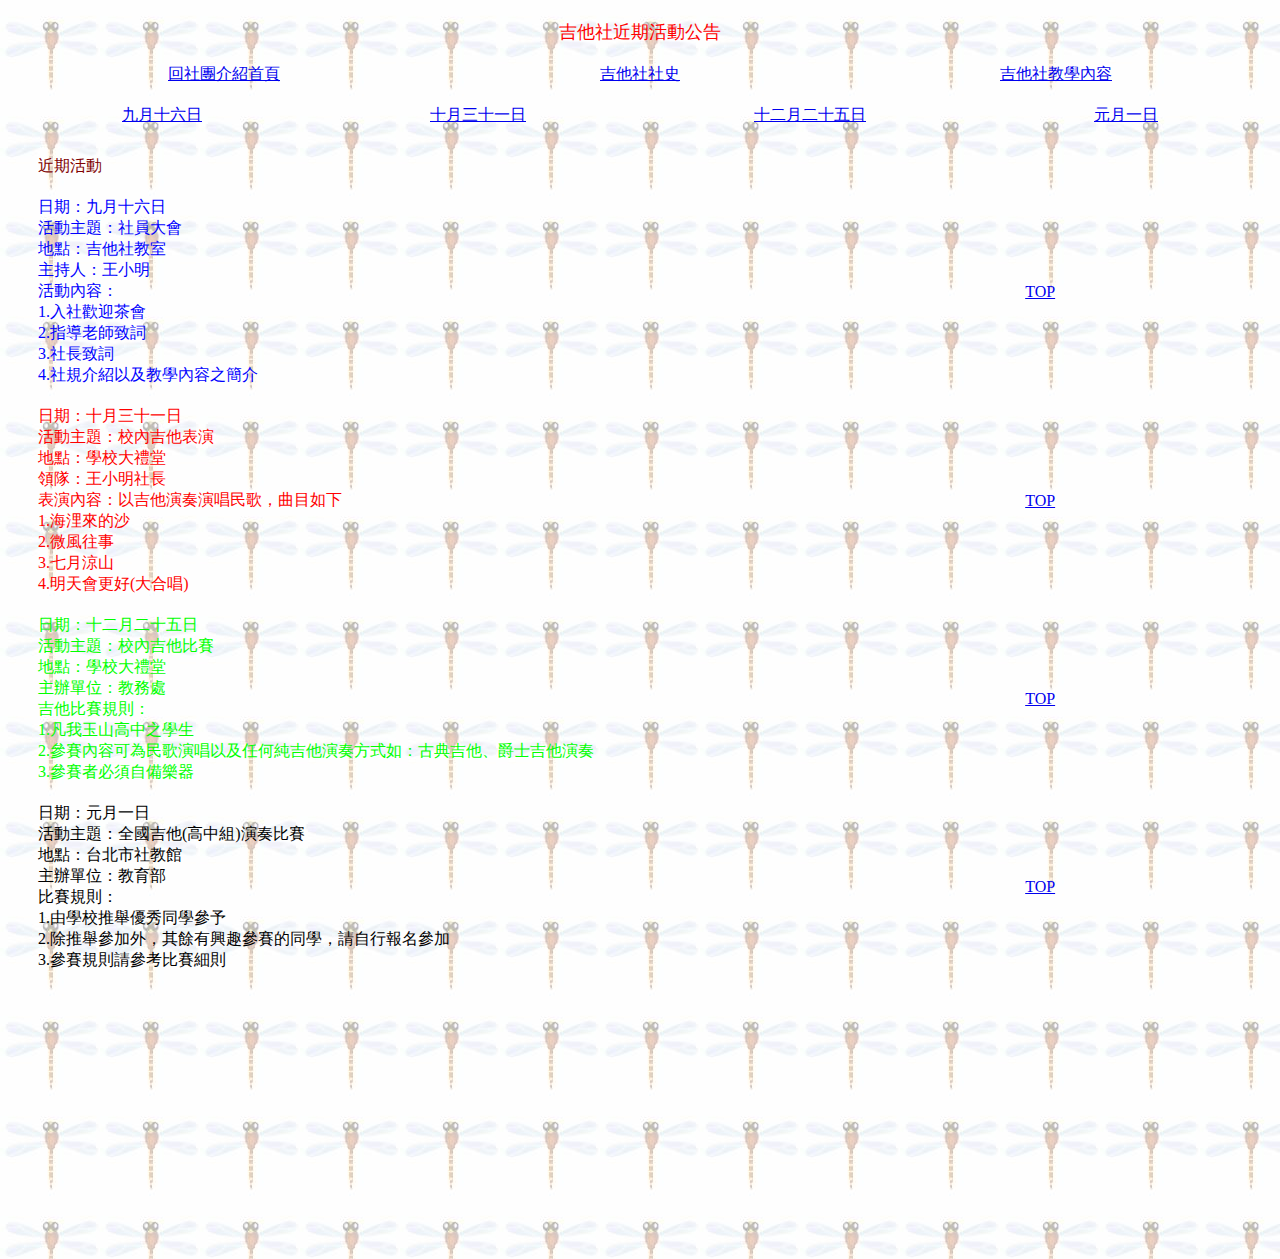
<file: guitar_event.html>
<!DOCTYPE html>
<html lang="en">

<head>
    <meta charset="UTF-8">
    <meta http-equiv="X-UA-Compatible" content="IE=edge">
    <meta name="viewport" content="width=device-width, initial-scale=1.0">
    <title>吉他社近期活動公告</title>
    <style>
        body {
            background: url(./images/0101.jpg);
            font-family: '標楷體';
        }

        .header {
            text-align: center;
            color: #FF0000;
            font-size: 18px;
            margin: 20px auto;
        }

        .nav {
            display: flex;
            justify-content: space-around;
            margin: 20px auto;
        }

        .content {
            display: flex;
            flex-wrap: wrap;
            margin-left: 30px;
            align-items: center;
        }

        .con {
            width: 80%;
            margin: 10px auto;
        }

        .top {
            width: 20%;
            margin: 10px auto;

        }

        #con_00 {
            width: 100%;
            color: #800000;
        }

        #con_01 {
            color: #0000FF;
        }
        #con_02 {
            color: #FF0000;
        }
        #con_03 {
            color: #00FF00;
        }
        #con_04 {
            color: #000000;
        }

        .height_v {
            width: 100%;
            min-height: 30vh;
        }

    </style>
</head>

<body>
    <div class="header">
        吉他社近期活動公告
    </div>

    <div class="nav">
        <a href="./index.html" target="_top">回社團介紹首頁</a>
        <a href="./guitar_history.html">吉他社社史</a>
        <a href="./guitar_learning.html">吉他社教學內容</a>
    </div>

    <div class="nav">
        <a href="#con_01">九月十六日</a>
        <a href="#con_02">十月三十一日</a>
        <a href="#con_03">十二月二十五日</a>
        <a href="#con_04">元月一日</a>
    </div>

    <div class="content">
        <div class="con" id="con_00">
            近期活動
        </div>

        <div class="con" id="con_01">
            日期：九月十六日<br>
            活動主題：社員大會<br>
            地點：吉他社教室<br>
            主持人：王小明<br>
            活動內容：<br>
            1.入社歡迎茶會<br>
            2.指導老師致詞<br>
            3.社長致詞<br>
            4.社規介紹以及教學內容之簡介
        </div>

        <div class="top">
            <a href="#">
                TOP
            </a>
        </div>

        <div class="con" id="con_02">
            日期：十月三十一日<br>
            活動主題：校內吉他表演<br>
            地點：學校大禮堂<br>
            領隊：王小明社長<br>
            表演內容：以吉他演奏演唱民歌，曲目如下<br>
            1.海浬來的沙<br>
            2.微風往事<br>
            3.七月涼山<br>
            4.明天會更好(大合唱)
        </div>

        <div class="top">
            <a href="#">
                TOP
            </a>
        </div>

        <div class="con" id="con_03">
            日期：十二月二十五日<br>
            活動主題：校內吉他比賽<br>
            地點：學校大禮堂<br>
            主辦單位：教務處<br>
            吉他比賽規則：<br>
            1.凡我玉山高中之學生<br>
            2.參賽內容可為民歌演唱以及任何純吉他演奏方式如：古典吉他、爵士吉他演奏<br>
            3.參賽者必須自備樂器
        </div>

        <div class="top">
            <a href="#">
                TOP
            </a>
        </div>

        <div class="con" id="con_04">
            日期：元月一日<br>
            活動主題：全國吉他(高中組)演奏比賽<br>
            地點：台北市社教館<br>
            主辦單位：教育部<br>
            比賽規則：<br>
            1.由學校推舉優秀同學參予<br>
            2.除推舉參加外，其餘有興趣參賽的同學，請自行報名參加<br>
            3.參賽規則請參考比賽細則
        </div>

        <div class="top">
            <a href="#">
                TOP
            </a>
        </div>

        <div class="height_v"></div>


    </div>
</body>

</html>
</file>
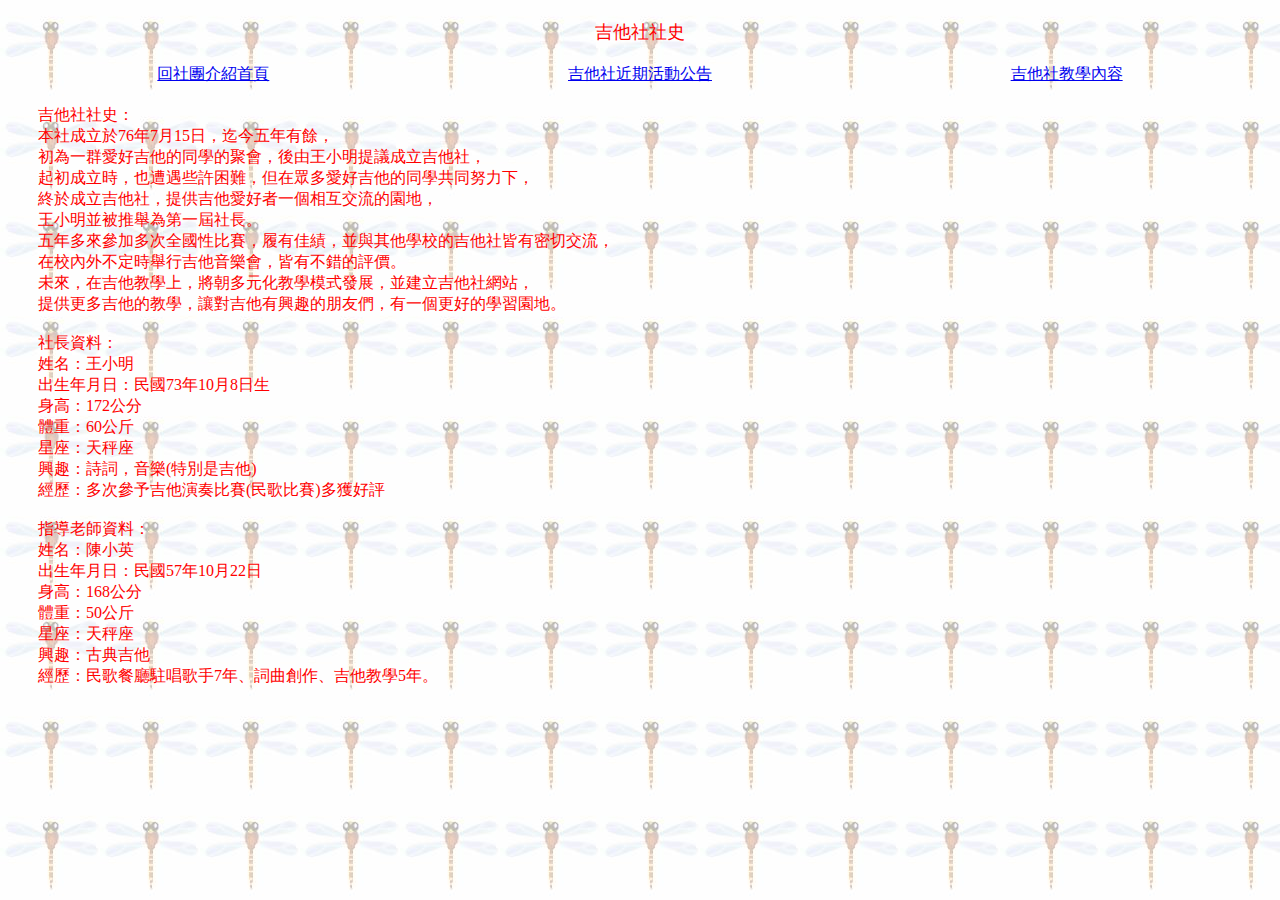
<file: guitar_history.html>
<!DOCTYPE html>
<html lang="en">

<head>
    <meta charset="UTF-8">
    <meta http-equiv="X-UA-Compatible" content="IE=edge">
    <meta name="viewport" content="width=device-width, initial-scale=1.0">
    <title>吉他社社史</title>
    <style>
        body {
            background: url(./images/0101.jpg);
            font-family: '標楷體';
        }

        .header {
            text-align: center;
            color: #FF0000;
            font-size: 18px;
            margin: 20px auto;
        }

        .nav {
            display: flex;
            justify-content: space-around;
            margin: 20px auto;
        }

        .content {
            color: #FF0000;
            margin-left: 30px;
        }

    </style>
</head>

<body>
    <div class="header">
        吉他社社史
    </div>

    <div class="nav">
        <a href="./index.html" target="_top">回社團介紹首頁</a>
        <a href="./guitar_event.html">吉他社近期活動公告</a>
        <a href="./guitar_learning.html">吉他社教學內容</a>
    </div>

    <div class="content">
        吉他社社史：<br>
        本社成立於76年7月15日，迄今五年有餘，<br>
        初為一群愛好吉他的同學的聚會，後由王小明提議成立吉他社，<br>
        起初成立時，也遭遇些許困難，但在眾多愛好吉他的同學共同努力下，<br>
        終於成立吉他社，提供吉他愛好者一個相互交流的園地，<br>
        王小明並被推舉為第一屆社長。<br>
        五年多來參加多次全國性比賽，履有佳績，並與其他學校的吉他社皆有密切交流，<br>
        在校內外不定時舉行吉他音樂會，皆有不錯的評價。<br>
        未來，在吉他教學上，將朝多元化教學模式發展，並建立吉他社網站，<br>
        提供更多吉他的教學，讓對吉他有興趣的朋友們，有一個更好的學習園地。<br>
        <br>
        社長資料：<br>
        姓名：王小明<br>
        出生年月日：民國73年10月8日生<br>
        身高：172公分<br>
        體重：60公斤<br>
        星座：天秤座<br>
        興趣：詩詞，音樂(特別是吉他)<br>
        經歷：多次參予吉他演奏比賽(民歌比賽)多獲好評<br>
        <br>
        指導老師資料：<br>
        姓名：陳小英<br>
        出生年月日：民國57年10月22日<br>
        身高：168公分<br>
        體重：50公斤<br>
        星座：天秤座<br>
        興趣：古典吉他<br>
        經歷：民歌餐廳駐唱歌手7年、詞曲創作、吉他教學5年。<br>
    </div>
</body>

</html>
</file>
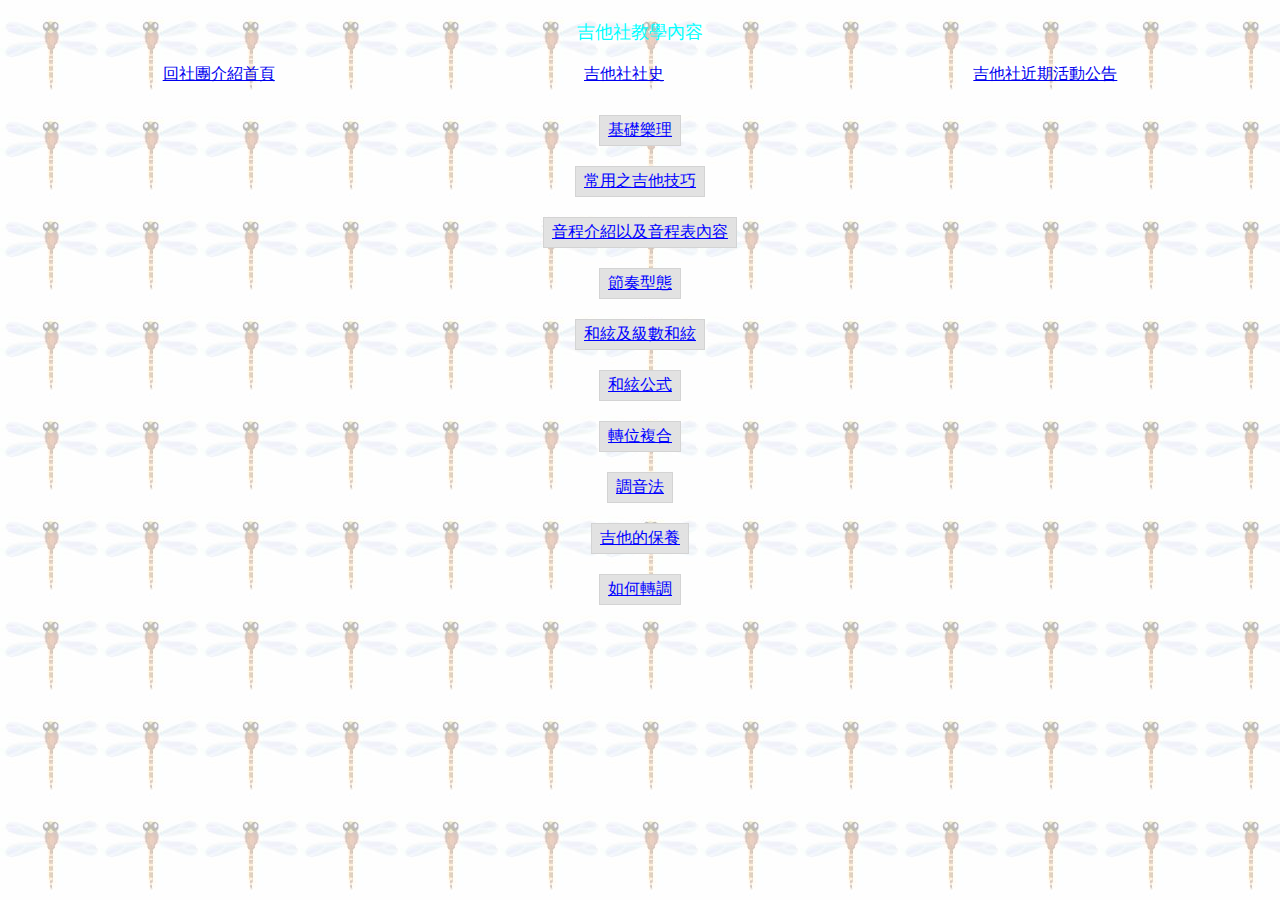
<file: guitar_learning.html>
<!DOCTYPE html>
<html lang="en">

<head>
    <meta charset="UTF-8">
    <meta http-equiv="X-UA-Compatible" content="IE=edge">
    <meta name="viewport" content="width=device-width, initial-scale=1.0">
    <title>吉他社教學內容</title>
    <style>
        body {
            background: url(./images/0101.jpg);
            font-family: '標楷體';
        }

        .header {
            text-align: center;
            color: #00FFFF;
            font-size: 18px;
            margin: 20px auto;
        }

        .nav {
            display: flex;
            justify-content: space-around;
            margin: 20px auto;
        }

        .content {
            display: flex;
            flex-direction: column;
            text-align: center;
        }

        .content>a {
            background-color: #e2e2e2;
            border: 1px solid lightgray;
            padding: 4px 8px;
            margin: 10px auto;
            color: #0000FF;
        }

        .content>a:hover {
            background-color: #6e6e6e;
        }

    </style>
</head>

<body>
    <div class="header">
        吉他社教學內容
    </div>

    <div class="nav">
        <a href="./index.html" target="_top">回社團介紹首頁</a>
        <a href="./guitar_history.html">吉他社社史</a>
        <a href="./guitar_event.html">吉他社近期活動公告</a>
    </div>

    <div class="content">
        <a href="">基礎樂理</a>
        <a href="">常用之吉他技巧</a>
        <a href="">音程介紹以及音程表內容</a>
        <a href="">節奏型態</a>
        <a href="">和絃及級數和絃</a>
        <a href="">和絃公式</a>
        <a href="">轉位複合</a>
        <a href="">調音法</a>
        <a href="">吉他的保養</a>
        <a href="">如何轉調</a>
    </div>
</body>

</html>
</file>
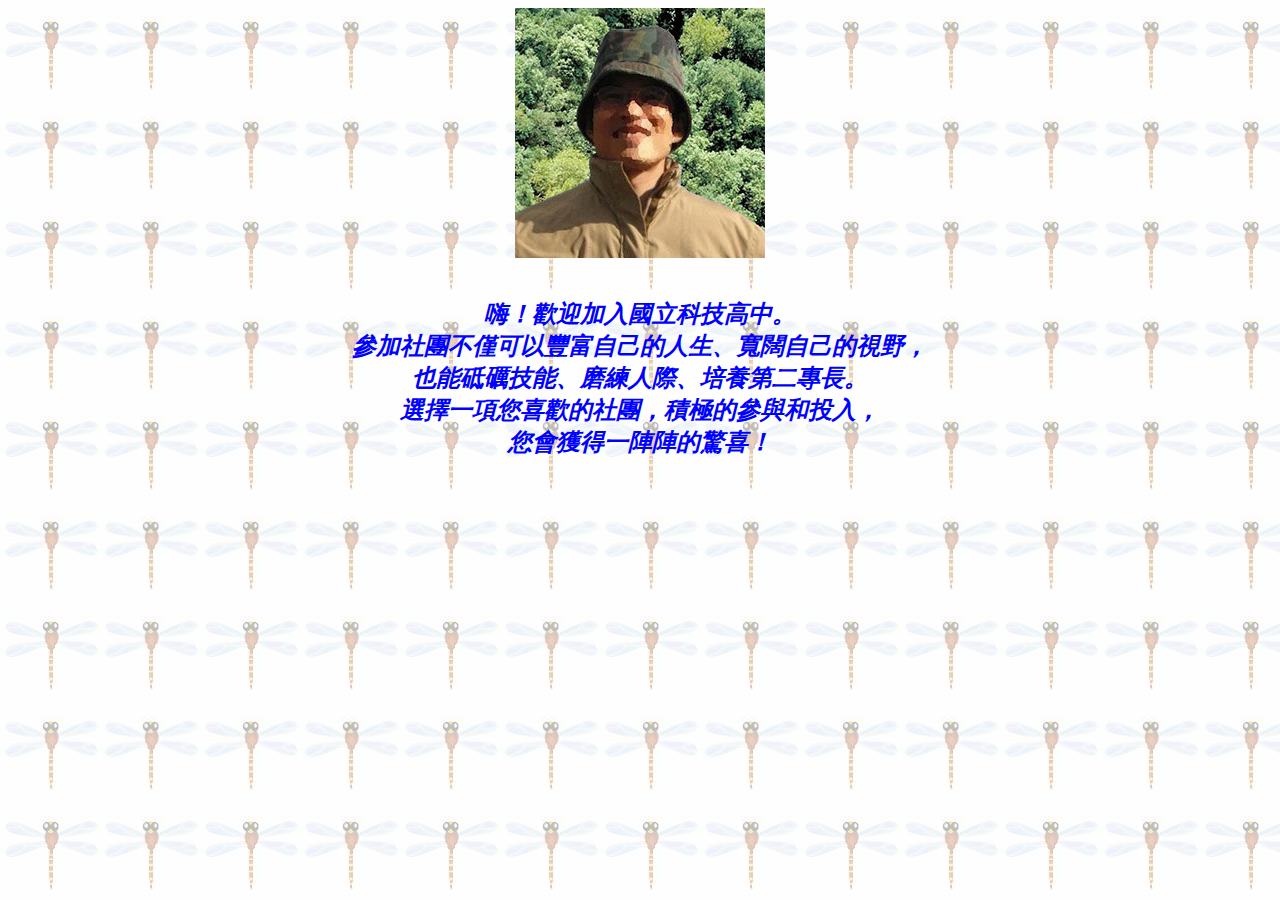
<file: main.html>
<!DOCTYPE html>
<html lang="en">

<head>
    <meta charset="UTF-8">
    <meta http-equiv="X-UA-Compatible" content="IE=edge">
    <meta name="viewport" content="width=device-width, initial-scale=1.0">
    <title>main</title>
    <style>
        body {
            background: url(./images/0101.jpg);
            font-family: '標楷體';
            text-align: center;
        }

        .content {
            font-size: 24px;
            font-style: italic;
            font-weight: bold;
            color: #0000FF;
        }

    </style>
</head>

<body>
    <img src="./images/0104.jpg" alt="科技高中校長">
    <br><br><br>
    <div class="content">
        嗨！歡迎加入國立科技高中。<br>
        參加社團不僅可以豐富自己的人生、寬闊自己的視野，<br>
        也能砥礪技能、磨練人際、培養第二專長。<br>
        選擇一項您喜歡的社團，積極的參與和投入，<br>
        您會獲得一陣陣的驚喜！
    </div>
</body>

</html>
</file>
